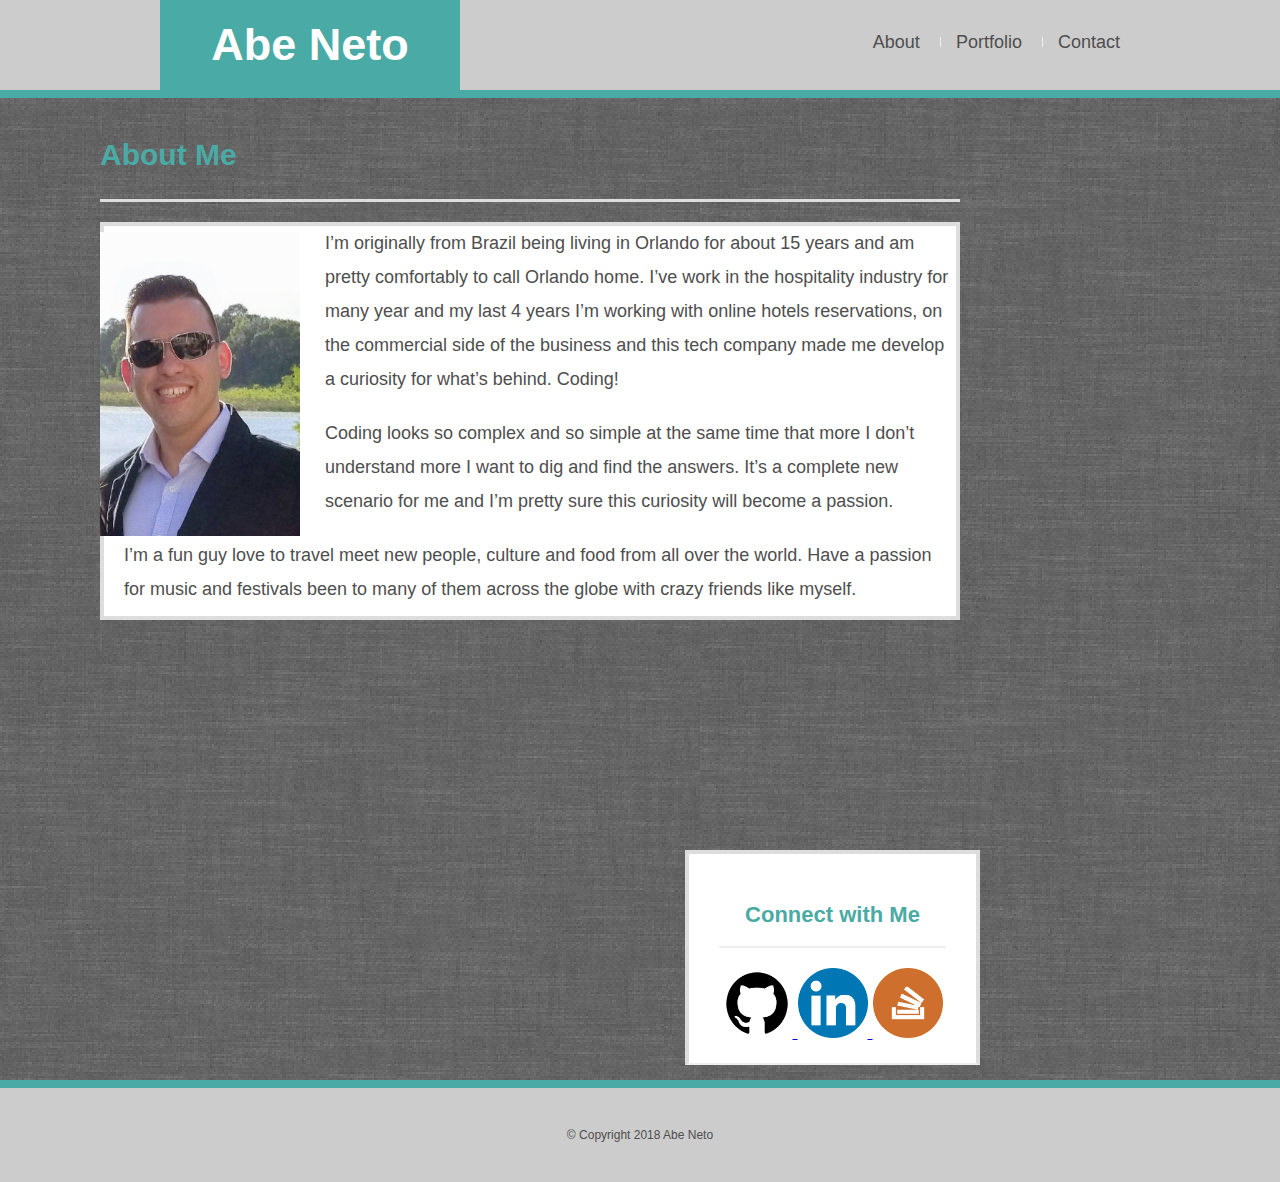
<file: index.html>
<!DOCTYPE html>
<html>
<head>
    <meta charset="utf-8" />
    <meta http-equiv="X-UA-Compatible" content="IE=edge">
    <title>Basic Profile</title>
    <meta name="viewport" content="width=device-width, initial-scale=1">
    <link rel="stylesheet" type="text/css" media="screen" href="Assets/css/reset.css">
    <link rel="stylesheet" type="text/css" media="screen" href="Assets/css/styles.css">
</head>
<body>
    <header id="masterhead">
        <div class="container">

            <a href="index.html" id="logo">Abe Neto</a>
            <nav>
                <a href="index.html">About</a>
                <a href="portfolio.html">Portfolio</a>
                <a href="contact.html">Contact</a>
            </nav>
        </div>
    </header>

        <div id="main-container" class="container">
                <section class="main-container">
                    <h1>About Me</h1>

                    <img src="Assets/images/me.jpg" class="auth-image" alt="Abe's picture">

                    <div class="box">
                        <p>
                                I’m originally from Brazil being living in Orlando for about 15 years and am pretty comfortably to call Orlando home. I’ve work in the hospitality industry for many year and my last 4 years I’m working with online hotels reservations, on the commercial side of the business and this tech company made me develop a curiosity for what’s behind. Coding!
                        </p>

                        <p>
                                Coding looks so complex and so simple at the same time that more I don’t understand more I want to dig and find the answers. It’s a complete new scenario for me and I’m pretty sure this curiosity will become a passion.
                        </p>

                        <p>
                                I’m a fun guy love to travel meet new people, culture and food from all over the world. Have a passion for music and festivals been to many of them across the globe with crazy friends like myself.
                        </p>
                    </div>  
                </section>
        </div>

        <div>        
                <section class="sidebar">
                    <div id="connect">
                        <h2>Connect with Me</h2>

                        <a href="https://github.com/abemco" target="blank">
                            <img src="Assets/images/github-icon.png" class="social" alt="Github">
                        </a>
                        <a href="https://www.linkedin.com/in/abe-neto-573774155" target="blank">
                            <img src="Assets/images/linkedin-icon.png" class="social" alt="LinkedIn">
                        </a>
                        <a href="https://stackoverflow.com/users/9248650/abe-neto" target="blank">
                            <img src="Assets/images/stackoverflow-icon.png" class="social" alt="Stack Overflow">
                        </a>
                    </div>
                </section>
        </div>
        
       

    <footer>
        <div class="container">
            &copy; Copyright 2018 Abe Neto
        </div>
    </footer>
</body>
</html>
</file>
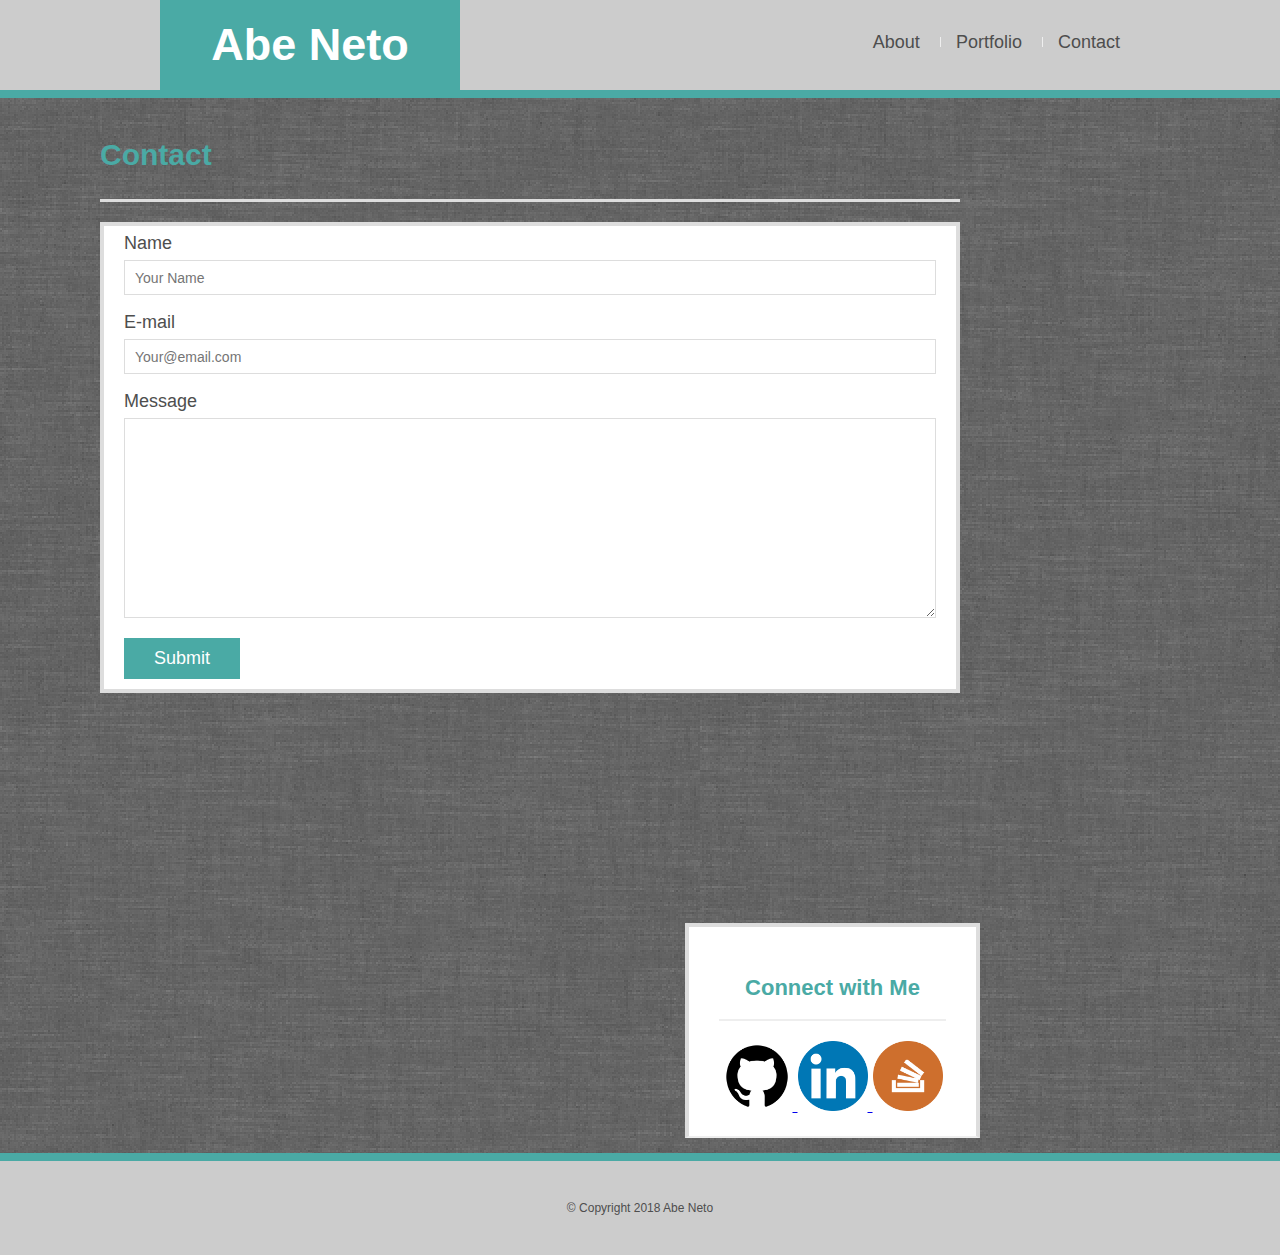
<file: contact.html>
<!DOCTYPE html>
<html>
<head>
    <meta charset="utf-8" />
    <meta http-equiv="X-UA-Compatible" content="IE=edge">
    <title>Basic Profile</title>
    <meta name="viewport" content="width=device-width, initial-scale=1">
    <link rel="stylesheet" type="text/css" media="screen" href="Assets/css/reset.css">
    <link rel="stylesheet" type="text/css" media="screen" href="Assets/css/styles.css">
</html>
<body>
    <header id="masterhead">
        <div class="container">

            <a href="index.html" id="logo">Abe Neto</a>
            <nav>
                <a href="index.html">About</a>
                <a href="portfolio.html">Portfolio</a>
                <a href="contact.html">Contact</a>
            </nav>
        </div>
    </header>

        <div id="main-container" class="container">
                <section class="main-container">
                    <h1>Contact</h1>

                    <div class="box">
                        <form id="contact-form">
                            <ul>
                                <li>
                                    <label for="name">Name</label>
                                    <input type="text" name="name" id="name" placeholder="Your Name" required="required">
                                    
                                </li>
                                <li>
                                    <label for="email">E-mail</label>
                                    <input type="text" name="email" id="email" placeholder="Your@email.com" required="required">
                                </li>
                                <li>
                                    <label for="message">Message</label>
                                    <textarea id="message" name="message"  required="required"></textarea>
                                </li>
                            </ul> 
                            <input type="submit" name="submit">
                        </form>
                    </div>                
                </section>

        </div>

                <div>
                    <section class="sidebar">
                        <div id="connect">
                            <h2>Connect with Me</h2>

                            <a href="https://github.com/abemco" target="blank">
                                <img src="Assets/images/github-icon.png" class="social" alt="Github">
                            </a>

                            <a href="https://www.linkedin.com/in/abe-neto-573774155" target="blank">
                                <img src="Assets/images/linkedin-icon.png" class="social" alt="LinkedIn">
                            </a>

                            <a href="https://stackoverflow.com/users/9248650/abe-neto" target="blank">
                                <img src="Assets/images/stackoverflow-icon.png" class="social" alt="Stack Overflow">
                            </a>
                        </div>
                    </section>
                </div>
        </div>
    <footer>
        <div class="container">
            &copy; Copyright 2018 Abe Neto
        </div>
    </footer>
</body>
</html>
</file>
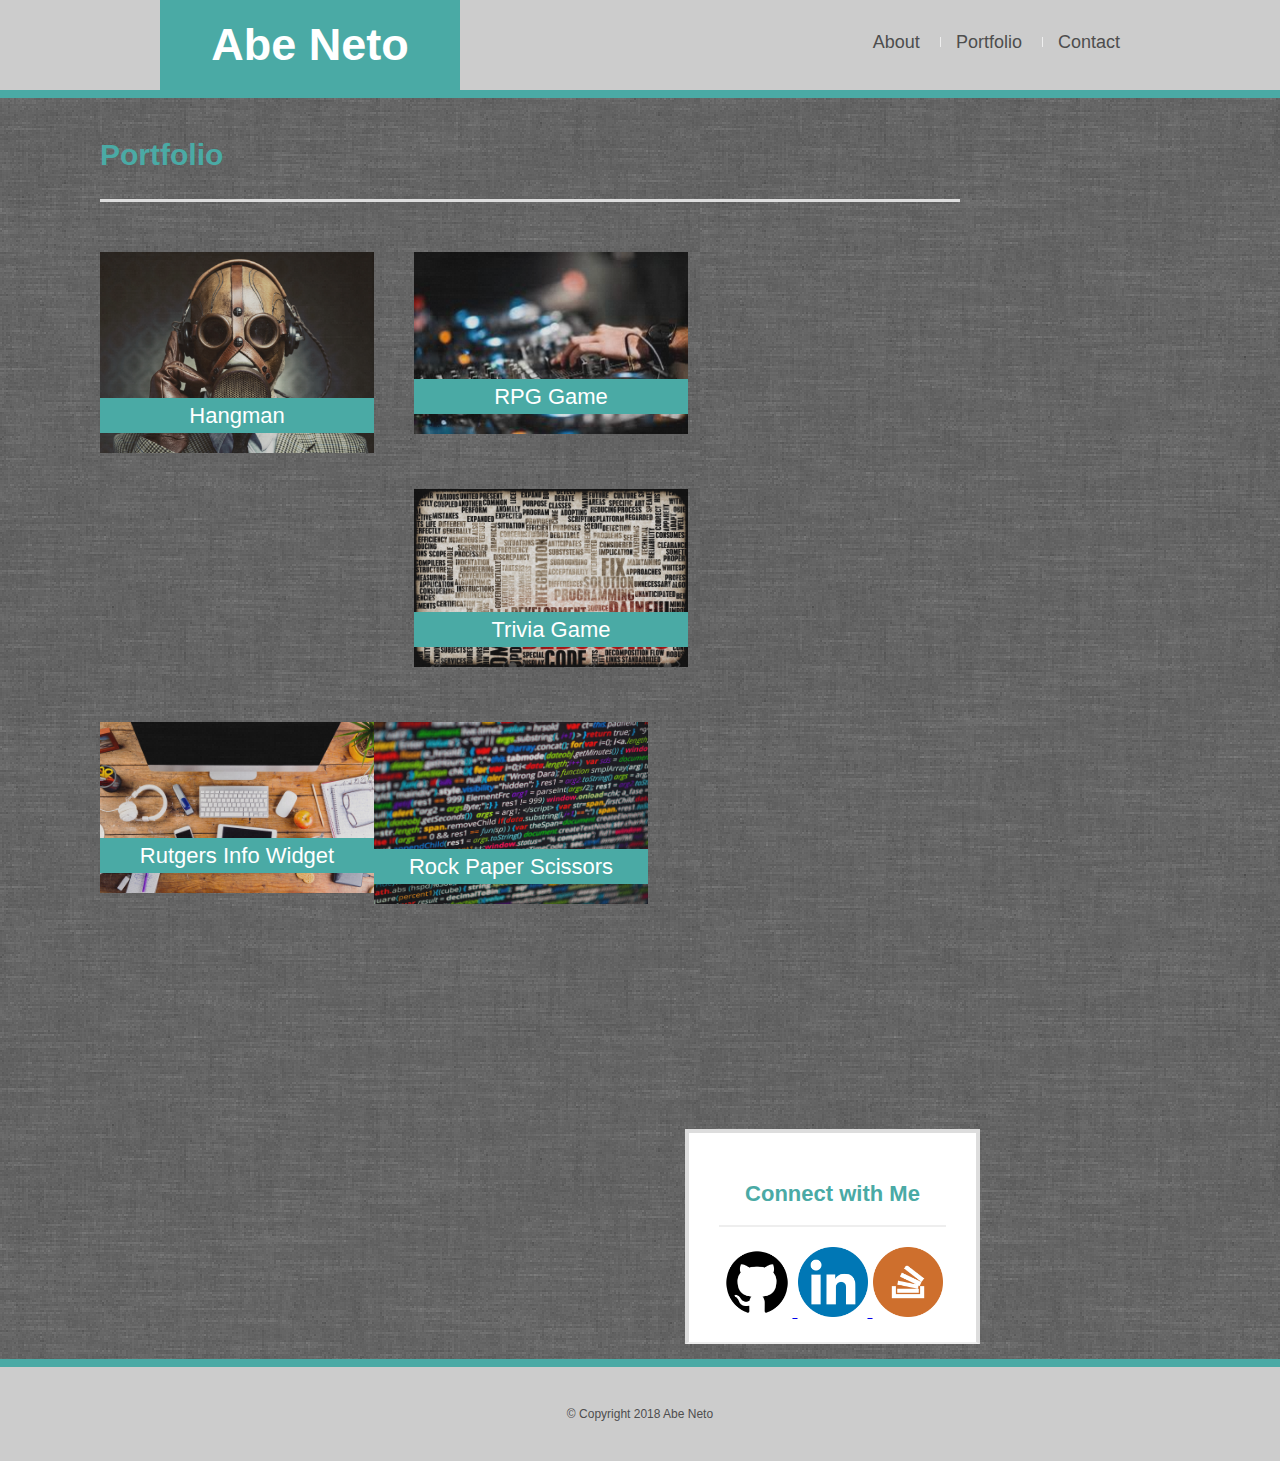
<file: portfolio.html>
<!DOCTYPE html>
<html>
<head>
    <meta charset="utf-8" />
    <meta http-equiv="X-UA-Compatible" content="IE=edge">
    <title>Basic Profile</title>
    <meta name="viewport" content="width=device-width, initial-scale=1">
    <link rel="stylesheet" type="text/css" media="screen" href="Assets/css/reset.css">
    <link rel="stylesheet" type="text/css" media="screen" href="Assets/css/styles.css">
</head>
<body>
    <header id="masterhead">
        <div class="container">

            <a href="index.html" id="logo">Abe Neto</a>
            <nav>
                <a href="index.html">About</a>
                <a href="portfolio.html">Portfolio</a>
                <a href="contact.html">Contact</a>
            </nav>
        </div>
    </header>

        <div id="main-container" class="container">
                <section class="main-container">
                    <h1>Portfolio</h1>

                        <div class="work">
                            <img src="Assets/images/Gas-Mask.jpg" class="auth-image" alt="Hangman" width="300" height="200">
                        
                            <h3>Hangman</h3>
                        </div>

                        <div class="work">
                            <img src="Assets/images/djtable.jpg" class="auth-image" alt="RPG Game" width="300" height="200">
                            
                            <h3>RPG Game</h3>
                        </div>

                        <div class="work">
                            <img src="Assets/images/debug.jpg" class="auth-image" alt="Trivia Game" width="300" height="200">
                            
                            <h3>Trivia Game</h3>
                        </div>

                        <div class="work">
                            <img src="Assets/images/desk.jpg" class="auth-image" alt="Rutgers Info Widget" width="300" height="200">
                                
                            <h3>Rutgers Info Widget</h3>
                        </div>

                        <div class="work">
                            <img src="Assets/images/codepic.jpg" class="auth-image" alt="Rock Paper Scissors" width="300" height="200">
                                    
                            <h3>Rock Paper Scissors</h3>
                        </div>
                </section>
        </div>

        <div>
                <section class="sidebar">
                    <div id="connect">
                        <h2>Connect with Me</h2>

                        <a href="https://github.com/abemco" target="blank">
                            <img src="Assets/images/github-icon.png" class="social" alt="Github">
                        </a>

                        <a href="https://www.linkedin.com/in/abe-neto-573774155" target="blank">
                            <img src="Assets/images/linkedin-icon.png" class="social" alt="LinkedIn">
                        </a>

                        <a href="https://stackoverflow.com/users/9248650/abe-neto" target="blank">
                            <img src="Assets/images/stackoverflow-icon.png" class="social" alt="Stack Overflow">
                        </a>
                    </div>
                </section>
        </div>
    <footer>
        <div class="container">
            &copy; Copyright 2018 Abe Neto
        </div>
    </footer>
</body>
</html>
</file>
<file: Assets/css/styles.css>
* {
    box-sizing: border-box;
}

body {
    background:url('../images/grey_wash_wall_@2X.png');
    font-size: 18px;
    line-height: 34px;
    font-family: Verdana, Geneva, Tahoma, sans-serif;
    color: rgb(78, 78, 78);
}

.container {
    width: 100%;
    max-width: 960px;
    margin: 0 auto;
    clear: both;
}

h1, h2, h3, p {
    margin-bottom: 20px;
}

p:last-child {
    margin-bottom: 0;
    margin-left: auto;
    margin-bottom: 10px;
}

h1, h2, h3 {
    font-family: Verdana, Geneva, Tahoma, sans-serif;
    font-weight: 700;
    color: #4aaaa5;
}

h1 {
    font-size: 30px;
    line-height: 49px;
    border-bottom: 3px solid #ddd;
    padding-bottom: 20px;
}

h2, h3 {
    font-size: 22px
}

/*header*/

#masterhead {
    background: #ccc;
    margin: 0 0 30px;
    z-index: 99;
    color: #fff;
    overflow: auto;
    border-bottom: 8px solid #4aaaa5;
    position: fixed;
    width: 100%;
    font-family: Verdana, Geneva, Tahoma, sans-serif;
}

#logo {
    width: 300px;
    height: 90px;
    background: #4aaaa5;
    float: left;
    font-family: Verdana, Geneva, Tahoma, sans-serif;
    text-align: center;
    line-height: 90px;
    color: #fff;
    font-weight: 700;
    font-size: 45px;
    text-decoration: none;
}

nav {
    float: right;
    margin-top: 25px;
}

nav a {
    color: rgb(78, 78, 78);
    text-decoration: none;
    margin-left: 15px;
    display: inline-block;
    border-left: 1px solid #efefef;
    padding-left: 15px;
    line-height: 10px;
}

nav a:first-child {
    border-left: none;
}

.box {
    background-color: #fff;
    margin-bottom: 30px;
    padding-left: 20px;
    border: 4px solid #ddd;
}

/*main*/

#main-container {
    padding-top: 130px;
    float: left;
    padding-left: 100px;
}

.main-section {
    background: #fff;
    padding: 30px;
    margin: 10px 10px 40px 10px;
    width: 100%;
    max-width: 650px;
    float: left;
    border: 1px solid #ddd;
}

.auth-image {
    width: 200px;
    height: auto;
    margin-top: 10px;
    margin-right: 25px;
    float: left;
}

/*sidebar*/

.sidebar {
    background: #fff;
    padding: 30px;
    width: 100%;
    max-width: 295px;
    float: right;
    border: 4px solid #ddd;
    margin-bottom: 20px;
    margin-right: 300px;
    margin-top: 200px;
    padding-top: 50px;
}

h3, .sidebar, h2 {
    border-bottom: 2px solid #eee;
    padding-bottom: 20px;
    margin-bottom: 15px;
    line-height: 22px;
}

.social {
    width: 70px;
    height: auto;
    margin-top: 5px;
    margin-right: 5px;
}

.social:last-child {
    margin-right: 0;
}

#connect {
    text-align: center;
}

/*footer*/

footer {
    background: #ccc;
    color: rgb(78, 78, 78);
    padding: 30px 0;
    clear: both;
    border-top: 8px solid #4aaaa5;
    color:rgb(78, 78, 78);
    font-size: 12px;
    text-align: center;
}

/*portfolio*/
.work {
    width: 274px;
    overflow: auto;
    position: relative;
    float: left;
    margin: 20px 0 25px;
}

.work:nth-child(even) {
    margin-right: 40px;
}

.work img {
    width: 100%;
    border: 0 none;
    opacity: .8;
}

.work h3 {
    border-bottom: 0;
    background: #4aaaa5;
    color: #fff;
    text-align: center;
    position: absolute;
    bottom: 20px;
    padding: 15px;
    width: 100%;
    line-height: 5px;
    margin-bottom: 0;
    font-weight: 300;
}

/*contact*/

#contact-form ul {
    margin-bottom: 20px;
    margin-right: 20px;
}

#contact-form li {
    margin-bottom: 10px;
}

label,
input[type=text],
input[type=e-mail],
textarea {
    display: block;
    width: 100%;
}

input[type=text],
input[type=e-mail],
textarea {
    height: 35px;
    border: 1px solid #ddd;
    padding: 0 10px;
    font-size: 14px;
}

textarea {
    height: 200px;
}

input[type=submit] {
    background: #4aaaa5;
    border: 0 none;
    color: #fff;
    font-size: 18px;
    padding: 10px 30px;
    cursor: pointer;
    margin-bottom: 10px;
}
</file>
